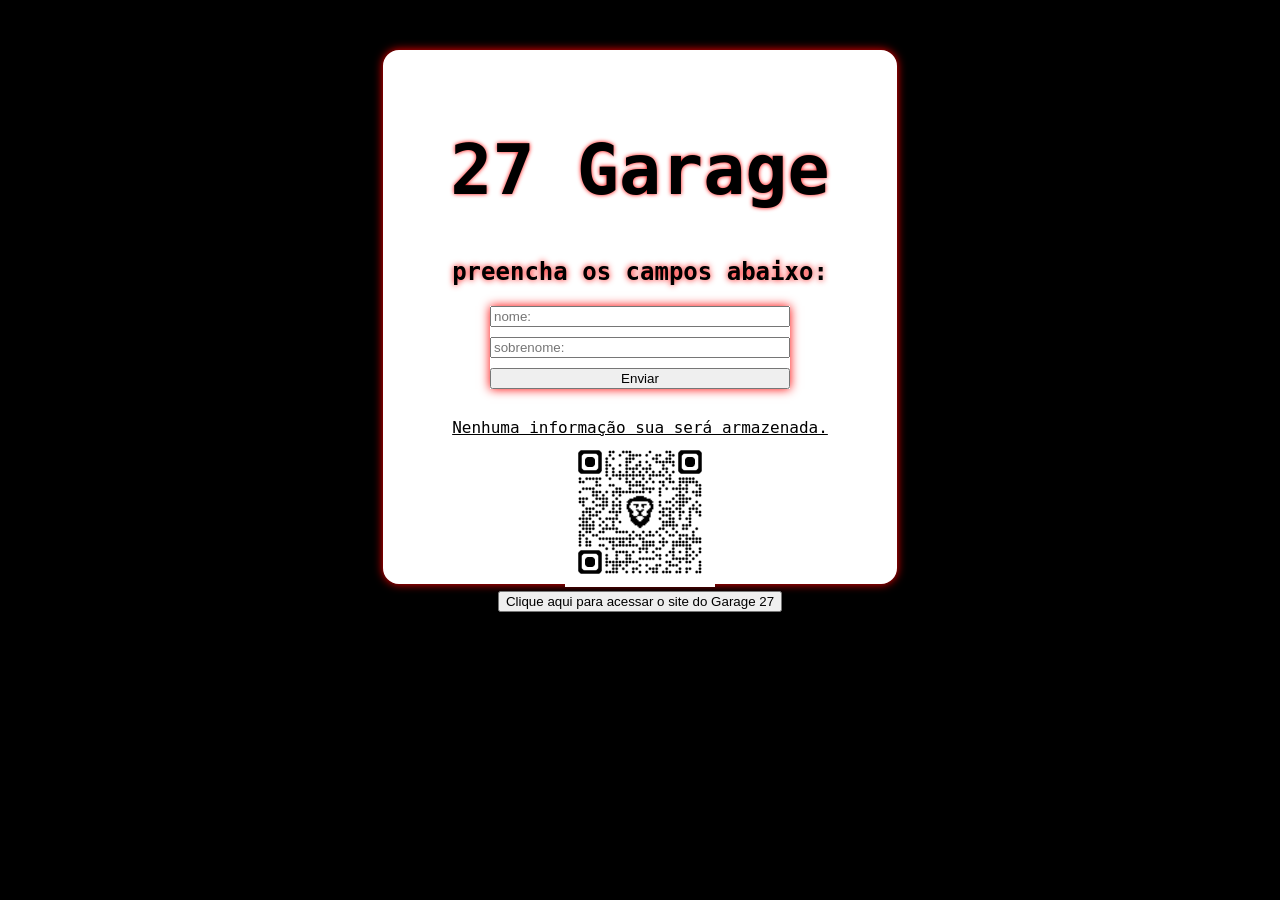
<file: index.html>
<!DOCTYPE html>
<html lang="pt-br">
<head>
    <meta charset="UTF-8">
    <meta name="viewport" content="oii">
    <title>Preencha o Formulário</title>
    <link rel="stylesheet" href="testec.css">
</head>
<body>
    <div class="quadrado">
    <h1>27 Garage</h1>
    <h2>preencha os campos abaixo:</h2>
    <div class="form">
        <input id="codigo" class="caixa1" type="text" placeholder="nome:">
        <input class="caixa2" type="text" placeholder="sobrenome:">
        <button onclick="verificar()">Enviar</button>
        <script>
            function verificar() {
    let valor = document.getElementById("codigo").value;
                
    if (valor === "Arthur") {
        window.location.href = "https://youtube.com";
    } else {
        alert("Código incorreto!");
    }
}
        </script>
    </div>
    <br>
    <u>Nenhuma informação sua será armazenada.</u>
    <br>
    <img class="gato" src="qrcode_a31289351-art.github.io.png">
    <br>
    <button onclick="alert('Você será redirecionado para o site do Garage 27.')">Clique aqui para acessar o site do Garage 27</button>
    </div>
</body>
</html>
</file>
<file: testec.css>
body {
  font-family: monospace, sans-serif;
  background-color: rgb(0, 0, 0);
}

h1 {
    text-align: center;
    font-size: 70px;
    font-family: monospace, sans-serif;
    text-shadow: 0px 0px 4px rgb(255, 0, 0);
    color: rgb(0, 0, 0);
}

h2 {
    text-align: center;
    text-shadow: 0px 0px 6px rgb(255, 0, 0);
    color: rgb(0, 0, 0);  
}


.form {
  display: flex;
  flex-direction: column;
  gap: 10px;
  width: 300px;        
  max-width: 80%;  
  text-align: center;
  margin: 10px auto;
  padding: 10px auto;
  box-shadow: 0px 0px 10px rgb(255, 0, 0);
}

.gato {
  width: 250px;
}

.quadrado {
  border: 2px solid rgb(255, 255, 255);
  box-shadow: 0px 0px 10px rgb(255, 0, 0);
  background: white;
  border-radius: 1rem;
  width: 450px;
  height: 470px;
  margin: 50px auto;
  padding: 30px;
  text-align: center;
  transform: scale(1.3);
  transition: 2s;
  transform: scale(1.0);
  transition: 2s;
}

.gato {
  align-items: center;
  width: 150px;
}
</file>
